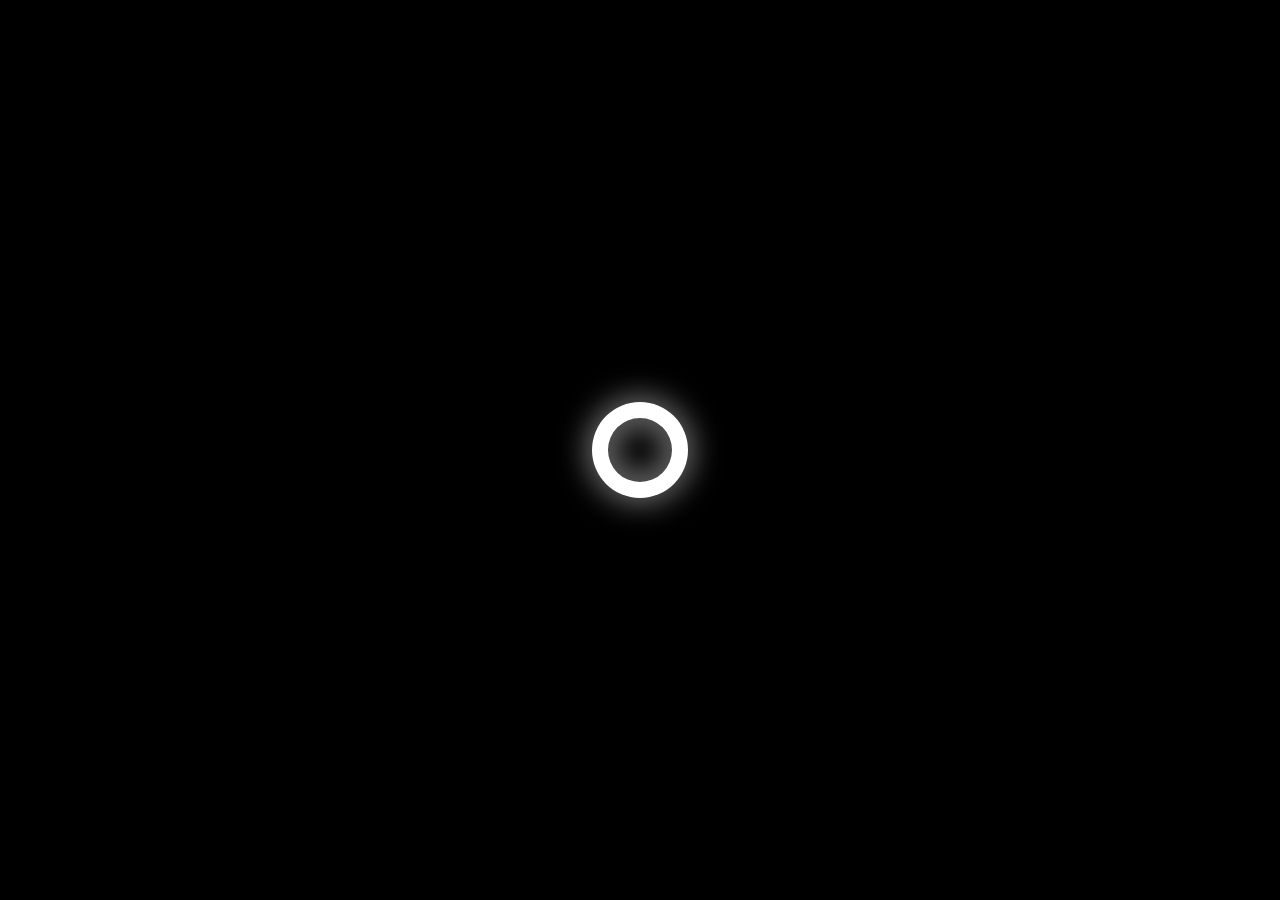
<file: index.html>
<!DOCTYPE html>
<html>

<head>
  <title>Portfolio</title>
  <link rel="stylesheet" type="text/css" href="css/index.css">
  <link rel="preconnect" href="https://fonts.googleapis.com">
<link rel="preconnect" href="https://fonts.gstatic.com" crossorigin>
<link href="https://fonts.googleapis.com/css2?family=Cabin+Sketch:wght@400;700&family=Chokokutai&family=Codystar:wght@300;400&family=Doto:wght@256&family=Londrina+Sketch&family=Major+Mono+Display&family=Monoton&family=Rubik+80s+Fade&family=Rubik+Glitch&family=Syne+Mono&family=Tourney:ital,wght@0,100..900;1,100..900&family=Underdog&display=swap" rel="stylesheet">
  <meta name="viewport" content="width=device-width, initial-scale=1.0">
</head>

<body>
   
  <section class="home"> 
    
    <div class="hero-container">
      <h1 class="heading hero glitch layers" data-text="基鲁贝尔·约纳斯">Kirubel Yonas</h1>
    </div>
    <div class="field">
      <h2 class="software">Full-Stack Developer</h2>
    </div>
    <a href="about.html" class ="link1" target="_blank">Discover more</a>
    
    <div class="definecontain me define" id="define">
      <p class="definecontent">
      Hello, I'm Kirubel! A versatile developer into projects ranging from operating system clones through to game development. Currently, I'm getting into C# for data structures and algorithms, but I have a good history with languages such as C++ and PHP.
      Please don't hesitate to reach out through my LinkedIn or connect on Discord@kirubelyonas</p><p class="more">more...</p>
      <div class="icon">
        <a href="https://t.me/LifeOfZubayer" class="telegram">
          <div>
            <svg xmlns="http://www.w3.org/2000/svg" width="20" height="20" fill="currentColor" class="bi bi-telegram" viewBox="0 0 16 16">
              <path d="M16 8A8 8 0 1 1 0 8a8 8 0 0 1 16 0M8.287 5.906q-1.168.486-4.666 2.01-.567.225-.595.442c-.03.243.275.339.69.47l.175.055c.408.133.958.288 1.243.294q.39.01.868-.32 3.269-2.206 3.374-2.23c.05-.012.12-.026.166.016s.042.12.037.141c-.03.129-1.227 1.241-1.846 1.817-.193.18-.33.307-.358.336a8 8 0 0 1-.188.186c-.38.366-.664.64.015 1.088.327.216.589.393.85.571.284.194.568.387.936.629q.14.092.27.187c.331.236.63.448.997.414.214-.02.435-.22.547-.82.265-1.417.786-4.486.906-5.751a1.4 1.4 0 0 0-.013-.315.34.34 0 0 0-.114-.217.53.53 0 0 0-.31-.093c-.3.005-.763.166-2.984 1.09"/>
            </svg>
          </div>
        </a>
        <a href="https://www.linkedin.com/in/kirubelyonas/" class="linkedin">
          <div>
            <svg xmlns="http://www.w3.org/2000/svg" width="20" height="20" fill="currentColor" class="bi bi-linkedin" viewBox="0 0 16 16">
              <path d="M0 1.146C0 .513.526 0 1.175 0h13.65C15.474 0 16 .513 16 1.146v13.708c0 .633-.526 1.146-1.175 1.146H1.175C.526 16 0 15.487 0 14.854zm4.943 12.248V6.169H2.542v7.225zm-1.2-8.212c.837 0 1.358-.554 1.358-1.248-.015-.709-.52-1.248-1.342-1.248S2.4 3.226 2.4 3.934c0 .694.521 1.248 1.327 1.248zm4.908 8.212V9.359c0-.216.016-.432.08-.586.173-.431.568-.878 1.232-.878.869 0 1.216.662 1.216 1.634v3.865h2.401V9.25c0-2.22-1.184-3.252-2.764-3.252-1.274 0-1.845.7-2.165 1.193v.025h-.016l.016-.025V6.169h-2.4c.03.678 0 7.225 0 7.225z"/>
            </svg>
          </div>
        </a>
        <a href="https://discord.com/users/1145355875654058125" class="discord">
          <div>
            <svg xmlns="http://www.w3.org/2000/svg" width="20" height="20" fill="currentColor" class="bi bi-discord" viewBox="0 0 16 16">
              <path d="M13.545 2.907a13.2 13.2 0 0 0-3.257-1.011.05.05 0 0 0-.052.025c-.141.25-.297.577-.406.833a12.2 12.2 0 0 0-3.658 0 8 8 0 0 0-.412-.833.05.05 0 0 0-.052-.025c-1.125.194-2.22.534-3.257 1.011a.04.04 0 0 0-.021.018C.356 6.024-.213 9.047.066 12.032q.003.022.021.037a13.3 13.3 0 0 0 3.995 2.02.05.05 0 0 0 .056-.019q.463-.63.818-1.329a.05.05 0 0 0-.01-.059l-.018-.011a9 9 0 0 1-1.248-.595.05.05 0 0 1-.02-.066l.015-.019q.127-.095.248-.195a.05.05 0 0 1 .051-.007c2.619 1.196 5.454 1.196 8.041 0a.05.05 0 0 1 .053.007q.121.1.248.195a.05.05 0 0 1-.004.085 8 8 0 0 1-1.249.594.05.05 0 0 0-.03.03.05.05 0 0 0 .003.041c.24.465.515.909.817 1.329a.05.05 0 0 0 .056.019 13.2 13.2 0 0 0 4.001-2.02.05.05 0 0 0 .021-.037c.334-3.451-.559-6.449-2.366-9.106a.03.03 0 0 0-.02-.019m-8.198 7.307c-.789 0-1.438-.724-1.438-1.612s.637-1.613 1.438-1.613c.807 0 1.45.73 1.438 1.613 0 .888-.637 1.612-1.438 1.612m5.316 0c-.788 0-1.438-.724-1.438-1.612s.637-1.613 1.438-1.613c.807 0 1.451.73 1.438 1.613 0 .888-.631 1.612-1.438 1.612"/>
            </svg>
          </div>
        </a>
        <a href="https://www.github.com/KirubelYonas" class="github">
          <svg xmlns="http://www.w3.org/2000/svg" width="20" height="20" fill="currentColor" class="bi bi-github" viewBox="0 0 16 16">
            <path d="M8 0C3.58 0 0 3.58 0 8c0 3.54 2.29 6.53 5.47 7.59.4.07.55-.17.55-.38 0-.19-.01-.82-.01-1.49-2.01.37-2.53-.49-2.69-.94-.09-.23-.48-.94-.82-1.13-.28-.15-.68-.52-.01-.53.63-.01 1.08.58 1.23.82.72 1.21 1.87.87 2.33.66.07-.52.28-.87.51-1.07-1.78-.2-3.64-.89-3.64-3.95 0-.87.31-1.59.82-2.15-.08-.2-.36-1.02.08-2.12 0 0 .67-.21 2.2.82.64-.18 1.32-.27 2-.27s1.36.09 2 .27c1.53-1.04 2.2-.82 2.2-.82.44 1.1.16 1.92.08 2.12.51.56.82 1.27.82 2.15 0 3.07-1.87 3.75-3.65 3.95.29.25.54.73.54 1.48 0 1.07-.01 1.93-.01 2.2 0 .21.15.46.55.38A8.01 8.01 0 0 0 16 8c0-4.42-3.58-8-8-8"/>
          </svg>
        </a>
      </div>
    </div>

    

    <div class="copyright"><p>@copyright&copy;2024</p></div>
    
    <div class="loader-wrapper">
      <div class="loader"></div>
    </div>
    <script>
      // Wait for the DOM to load
      document.addEventListener("DOMContentLoaded", function () {
        const loaderWrapper = document.querySelector(".loader-wrapper");
      
        // Set timeout to hide loader after 7 seconds
        setTimeout(() => {
          loaderWrapper.style.opacity = "0"; // Fade out
          loaderWrapper.style.transition = "opacity 0.5s ease";
        
          // Remove from DOM after fade out
          setTimeout(() => {
            loaderWrapper.style.display = "none";
          }, 500); // Match the transition duration
        }, 7000); // 7 seconds
      });
      
    </script>
    <div class="cursor-dot" data-cursor-dot></div>
    <div class="cursor-outline" data-cursor-outline></div>
  </section>

  <!-- Add jQuery here -->

  <script src="https://code.jquery.com/jquery-3.6.0.min.js"></script>

  <script>
    const cursorDot = document.querySelector("[data-cursor-dot]");
const cursorOut = document.querySelector("[data-cursor-outline]");

let timeout; // Define timeout at the correct scope

window.addEventListener("mousemove", function (e) {
  let posX = e.clientX; //fetch the client cursor vertical position
  let posY = e.clientY; // fetch the client cursor horizontal position

  // Move the cursor dot and outline
  cursorDot.style.left = posX + "px";
  cursorDot.style.top = posY + "px";

  cursorOut.style.left = posX + "px";
  cursorOut.style.top = posY + "px";

  // Ensure both cursors are visible
  cursorDot.style.display = "block";
  cursorOut.style.display = "block";

  // Clear any previous timeout to prevent immediate hiding
  clearTimeout(timeout);

  // Start a new timeout to hide the cursor after 1 second of inactivity
  timeout = setTimeout(() => {
    cursorDot.style.display = "none";
    cursorOut.style.display = "none";
  }, 1000); //in milliseconds
});

// Hide the cursor when the mouse leaves the window
document.addEventListener("mouseout", () => {
  cursorOut.style.display = "none";
  cursorDot.style.display = "none";
});

  </script>

  <script>
    // Select the element
const defineContain = document.querySelector('#define');  // Select by ID 'define'

// Define the initial and expanded text
const initialText = `<p class="first">Hello, I'm Kirubel! A versatile developer into projects ranging from operating system clones through to game development. Currently, I'm getting into C# for data structures and algorithms, but I have a good history with languages such as C++ and PHP. Please don't hesitate to reach out through my
  Please don't hesitate to reach out through my LinkedIn or connect on Discord@kirubelyonas <p class="more">more...</p>
  </p>
  <div class="icon">
        <a href="https://t.me/LifeOfZubayer" class="telegram">
          <div>
            <svg xmlns="http://www.w3.org/2000/svg" width="20" height="20" fill="currentColor" class="bi bi-telegram" viewBox="0 0 16 16">
              <path d="M16 8A8 8 0 1 1 0 8a8 8 0 0 1 16 0M8.287 5.906q-1.168.486-4.666 2.01-.567.225-.595.442c-.03.243.275.339.69.47l.175.055c.408.133.958.288 1.243.294q.39.01.868-.32 3.269-2.206 3.374-2.23c.05-.012.12-.026.166.016s.042.12.037.141c-.03.129-1.227 1.241-1.846 1.817-.193.18-.33.307-.358.336a8 8 0 0 1-.188.186c-.38.366-.664.64.015 1.088.327.216.589.393.85.571.284.194.568.387.936.629q.14.092.27.187c.331.236.63.448.997.414.214-.02.435-.22.547-.82.265-1.417.786-4.486.906-5.751a1.4 1.4 0 0 0-.013-.315.34.34 0 0 0-.114-.217.53.53 0 0 0-.31-.093c-.3.005-.763.166-2.984 1.09"/>
            </svg>
          </div>
        </a>
        <a href="https://www.linkedin.com/in/kirubelyonas/" class="linkedin">
          <div>
            <svg xmlns="http://www.w3.org/2000/svg" width="20" height="20" fill="currentColor" class="bi bi-linkedin" viewBox="0 0 16 16">
              <path d="M0 1.146C0 .513.526 0 1.175 0h13.65C15.474 0 16 .513 16 1.146v13.708c0 .633-.526 1.146-1.175 1.146H1.175C.526 16 0 15.487 0 14.854zm4.943 12.248V6.169H2.542v7.225zm-1.2-8.212c.837 0 1.358-.554 1.358-1.248-.015-.709-.52-1.248-1.342-1.248S2.4 3.226 2.4 3.934c0 .694.521 1.248 1.327 1.248zm4.908 8.212V9.359c0-.216.016-.432.08-.586.173-.431.568-.878 1.232-.878.869 0 1.216.662 1.216 1.634v3.865h2.401V9.25c0-2.22-1.184-3.252-2.764-3.252-1.274 0-1.845.7-2.165 1.193v.025h-.016l.016-.025V6.169h-2.4c.03.678 0 7.225 0 7.225z"/>
            </svg>
          </div>
        </a>
        <a href="https://discord.com/users/1145355875654058125" class="discord">
          <div>
            <svg xmlns="http://www.w3.org/2000/svg" width="20" height="20" fill="currentColor" class="bi bi-discord" viewBox="0 0 16 16">
              <path d="M13.545 2.907a13.2 13.2 0 0 0-3.257-1.011.05.05 0 0 0-.052.025c-.141.25-.297.577-.406.833a12.2 12.2 0 0 0-3.658 0 8 8 0 0 0-.412-.833.05.05 0 0 0-.052-.025c-1.125.194-2.22.534-3.257 1.011a.04.04 0 0 0-.021.018C.356 6.024-.213 9.047.066 12.032q.003.022.021.037a13.3 13.3 0 0 0 3.995 2.02.05.05 0 0 0 .056-.019q.463-.63.818-1.329a.05.05 0 0 0-.01-.059l-.018-.011a9 9 0 0 1-1.248-.595.05.05 0 0 1-.02-.066l.015-.019q.127-.095.248-.195a.05.05 0 0 1 .051-.007c2.619 1.196 5.454 1.196 8.041 0a.05.05 0 0 1 .053.007q.121.1.248.195a.05.05 0 0 1-.004.085 8 8 0 0 1-1.249.594.05.05 0 0 0-.03.03.05.05 0 0 0 .003.041c.24.465.515.909.817 1.329a.05.05 0 0 0 .056.019 13.2 13.2 0 0 0 4.001-2.02.05.05 0 0 0 .021-.037c.334-3.451-.559-6.449-2.366-9.106a.03.03 0 0 0-.02-.019m-8.198 7.307c-.789 0-1.438-.724-1.438-1.612s.637-1.613 1.438-1.613c.807 0 1.45.73 1.438 1.613 0 .888-.637 1.612-1.438 1.612m5.316 0c-.788 0-1.438-.724-1.438-1.612s.637-1.613 1.438-1.613c.807 0 1.451.73 1.438 1.613 0 .888-.631 1.612-1.438 1.612"/>
            </svg>
          </div>
        </a>
        <a href="https://www.github.com/KirubelYonas" class="github">
          <svg xmlns="http://www.w3.org/2000/svg" width="20" height="20" fill="currentColor" class="bi bi-github" viewBox="0 0 16 16">
            <path d="M8 0C3.58 0 0 3.58 0 8c0 3.54 2.29 6.53 5.47 7.59.4.07.55-.17.55-.38 0-.19-.01-.82-.01-1.49-2.01.37-2.53-.49-2.69-.94-.09-.23-.48-.94-.82-1.13-.28-.15-.68-.52-.01-.53.63-.01 1.08.58 1.23.82.72 1.21 1.87.87 2.33.66.07-.52.28-.87.51-1.07-1.78-.2-3.64-.89-3.64-3.95 0-.87.31-1.59.82-2.15-.08-.2-.36-1.02.08-2.12 0 0 .67-.21 2.2.82.64-.18 1.32-.27 2-.27s1.36.09 2 .27c1.53-1.04 2.2-.82 2.2-.82.44 1.1.16 1.92.08 2.12.51.56.82 1.27.82 2.15 0 3.07-1.87 3.75-3.65 3.95.29.25.54.73.54 1.48 0 1.07-.01 1.93-.01 2.2 0 .21.15.46.55.38A8.01 8.01 0 0 0 16 8c0-4.42-3.58-8-8-8"/>
          </svg>
        </a>
      </div>
`;

const expandedText = `
  <p class="needhelp">Stuck? just click here</p>

  <p class="paragrapgh first">Hello, I'm Kirubel! I am a technology enthusiast, developer, and a 17-year-old problem solver with an interest in digging into the limitless things possible with technology. Currently in Addis Ababa, I attend Indian International School, from which I will graduate in 2026. Most of my free time is dedicated toward learning more about programming, testing new stuff, or working on personal projectsin complement to this.</p>

<p class="paragrapgh second">Currently, I work on an OS, which challenges me to know much more about low-level programming and system functionalities. I'm  also studying C# Data Structures and Algorithms for good grounding that would go a long way toward any software and/or game development that I may want to do. Learning data structures has been fascinating, as it exposes you to how programs think from simple to complex systems.</p>

<p class="paragrapgh third">My technical skill set is eclectic, involving front-end and back-end web development, mobile app development, game design, and embedded  systems. I know such programming languages as C++, PHP, Kotlin, and some frameworks and tools: React, .NET, Docker, Firebase. I also like working with Arduino and exploring the world of IoT, which means combining hardware and software to create interactive projects.</p>

<p class="paragrapgh forth">Beyond coding, I am absolutely sure that learning never stops. This is because, for some time now, I have been able to extend the knowledge  in me through online platforms like SoloLearn and freeCodeCamp. Both have given me a very firm foundation in the basics of programming, inweb development, and even other more advanced things. I also look forward to working with other developers anytime, always up for any new projects involving game development, Arduino, or complex data structures.</p>

<p class="paragrapgh fifth">Otherwise, when I'm not working on projects, you'll find me studying the guts of Regex—it is fun for some of us!—bashing out code challenges, or playing around with new algorithms. Generally speaking, I enjoy a good challenge and don not mind getting down in the deep, nitty-gritty details of code for the sake of problem-solving or building.</p>

<p class="paragrapgh sixth">If you are interested in collaborating, discussing projects, or just sharing knowledge, feel free to connect with me. Let us  build something amazing together!</p>
`;

document.addEventListener("DOMContentLoaded", function () {
  const contents = document.querySelectorAll(".definecontent");

  contents.forEach(content => {
    // Attach event listeners for both touch and click
    content.addEventListener("click", toggleExpand);
    content.addEventListener("touchstart", toggleExpand);
  });

  function toggleExpand(event) {
    event.preventDefault();
    this.classList.toggle("expanded");
  }
});


// Add event listener for the 'click' event
defineContain.addEventListener('click', function() {
    // Toggle the 'expanded' class on click
    defineContain.classList.toggle('expanded');

    // Change the text based on whether the div is expanded or not
    if (defineContain.classList.contains('expanded')) {
        defineContain.innerHTML = expandedText;
    } else {
        defineContain.innerHTML = initialText;
    }
});

  </script>


  
</body>

</html>
</file>
<file: css/index.css>
@import url(https://fonts.googleapis.com/css?family=Work+Sans:400,300,700|Open+Sans:400italic,300italic);
@import url('https://fonts.googleapis.com/css2?family=Cabin+Sketch:wght@400;700&family=Chokokutai&family=Codystar:wght@300;400&family=Doto:wght@256&family=Londrina+Sketch&family=Major+Mono+Display&family=Monoton&family=Rubik+80s+Fade&family=Rubik+Glitch&family=Syne+Mono&family=Tourney:ital,wght@0,100..900;1,100..900&family=Underdog&display=swap');

* {
  margin: 0;
  padding: 0;
}

/* Global scrollbar styles for webkit-based browsers */
::-webkit-scrollbar {
  width: 12px;  /* Vertical scrollbar width */
  height: 12px; /* Horizontal scrollbar height */
}

::-webkit-scrollbar-track {
  background: #000; /* Dark track color (black) */
}

::-webkit-scrollbar-thumb {
  background: #333; /* Darker thumb color */
  border-radius: 10px; /* Rounded corners for thumb */
}

::-webkit-scrollbar-thumb:hover {
  background: #555; /* Slightly lighter thumb on hover */
}

::-webkit-scrollbar-corner {
  background: #000; /* Bottom corner where the scrollbars meet */
}

/* Firefox */
scrollbar {
  width: 12px;
  height: 12px;
}

scrollbar-track {
  background: #333;
  border-radius: 10px;
}

scrollbar-thumb {
  background: #262d31;
  border-radius: 10px;
}

scrollbar-thumb:hover {
  background: #27292a;
}

/* Applying the styles to the .definecontain element specifically */
.definecontain::-webkit-scrollbar {
  width: 12px;
}

.definecontain::-webkit-scrollbar-track {
  background: #2e2e2e;
}

.definecontain::-webkit-scrollbar-thumb {
  background: #434b4e;
}

.definecontain::-webkit-scrollbar-thumb:hover {
  background: #2c3032;
}

/* Optional - Firefox specific styles (use scrollbar-width and scrollbar-color) */
.definecontain {
  scrollbar-width: thin; /* Firefox specific */
  scrollbar-color: #080808 #2e2e2e; /* Thumb and track colors */
}

/* Add smooth transition for the scrollbar */
::-webkit-scrollbar-thumb {
  transition: background 0.3s ease-in-out; /* Smooth transition for thumb */
}

.cursor-dot {
  width: 15px;
  height: 15px;

  
  color: transparent;
  display: none;
}
.cursor-outline {
  width: 22px;
  height: 22px;
  border: 1px solid rgba(195, 195, 195, 0.743);
  display: none;
}
.cursor-dot,
.cursor-outline {
  position: fixed;
  top: 0;
  left: 0;
  transform: translate(-50%, -50%);
  border-radius: 50%;
  z-index: 200;
  pointer-events: none;
}

body {
  background-color: #fff;
  width: 100%;
  height: 100%;
  color: #ccc;
  overflow: hidden;
  cursor: none;
}

.doto-regular {
  font-family: "Doto", serif;
  font-optical-sizing: auto;
  font-weight: 400;
  font-style: normal;
  font-variation-settings:
    "ROND" 0;
}

.chokokutai-regular {
  font-family: "Chokokutai", system-ui;
  font-weight: 400;
  font-style: normal;
}


.rubik-80s-fade-regular {
  font-family: "Rubik 80s Fade", system-ui;
  font-weight: 400;
  font-style: normal;
}

.syne-mono-regular {
  font-family: "Syne Mono", monospace;
  font-weight: 400;
  font-style: normal;
}

.major-mono-display-regular {
  font-family: "Major Mono Display", monospace;
  font-weight: 400;
  font-style: normal;
}

.monoton-regular {
  font-family: "Monoton", sans-serif;
  font-weight: 400;
  font-style: normal;
}

.cabin-sketch-regular {
  font-family: "Cabin Sketch", sans-serif;
  font-weight: 400;
  font-style: normal;
}

.cabin-sketch-bold {
  font-family: "Cabin Sketch", sans-serif;
  font-weight: 700;
  font-style: normal;
}

.londrina-sketch-regular {
  font-family: "Londrina Sketch", sans-serif;
  font-weight: 400;
  font-style: normal;
}

.codystar-light {
  font-family: "Codystar", sans-serif;
  font-weight: 300;
  font-style: normal;
}

.codystar-regular {
  font-family: "Codystar", sans-serif;
  font-weight: 400;
  font-style: normal;
}

.rubik-glitch-regular {
  font-family: "Rubik Glitch", serif;
  font-weight: 400;
  font-style: normal;
}

.underdog-regular {
  font-family: "Underdog", system-ui;
  font-weight: 400;
  font-style: normal;
}

.tourney-regular {
  font-family: "Tourney", sans-serif;
  font-optical-sizing: auto;
  font-weight: 400;
  font-style: normal;
  font-variation-settings:
    "wdth" 100;
}

.hero-container {
  padding-left: 15%;
  padding-top: 150px;
  width: fit-content;
}

h1 {
  font-family: Doto, sans-serif;
  width: auto;
  height: auto;
  position: absolute;
  white-space: nowrap;
  animation: animated-text 4s steps(29,end) 1s 1 normal both;
    animation: paths 5s step-end infinite;

}

.home {
  width: auto;
  height: 100vh;
  position: sticky;
  background-image: url('https://i.ibb.co/0ht9mSy/noir-black-and-white-dark-lamp-light-4k-hd-nature.jpg');
  background-size: cover;
  background-position: center center;
}

.field {
  padding-left: 15%;
  padding-top: 20px;
  width: fit-content;
}

.software {
  color: #000000;
  font-family: "Rubik 80s Fade", sans-serif;
  font-size: xx-large;
  animation: fade-in 3s ease-in,
             neon 6s ease-in-out infinite ;
}


  /* Your original CSS */
  .definecontain {
    position: fixed;
    right: 5rem;
    top: 50%;
    z-index: 100;
    width: 40%;
    overflow: hidden;
    background: #272729;
    border: 0.5px solid #3a3838;
    border-radius: 0.5rem;
    box-shadow: 0px 0px 12px rgba(0, 0, 0, 0.12);
    font-size: 1.2rem;
    height: fit-content;
    margin-block: 1rem;
    margin-inline: auto;
    padding-block-start: 0.5rem;
    padding-inline: 1.5rem;
    transition: all 0.5s ease; /* Adds smooth transition */
    cursor: none; /* Make it clear that it's clickable */
  }

  .more {
    text-decoration: underline;
    float: right;
    width: 100%;
    text-align: right;
    font-size: 1.1rem;
    font-family: "Underdog", system-ui;
  }

  .more:hover {
    animation: neon 5s ease-in-out infinite;
    color: black;
  }

  .definecontain:hover {
    transform: scale(1.1); /* Slightly increase size on hover */
  }

  .definecontain.expanded {
    position: absolute;
    width: 100vw;
    height: 100vh;
    top: 0;
    right: 0;
    left: 0;
    font-family: "Londrina Sketch", sans-serif;
    border-radius: 0;
    box-shadow: none;
    --s: 25vmin;
    --p: calc(var(--s) / 2);
    --c1: rgb(43, 43, 43);
    --c2: rgb(32, 32, 33);
    --c3: rgb(0, 0, 0);
    --bg: var(--c3);
    --d: 8000ms;
    --e: cubic-bezier(0.76, 0, 0.24, 1);
    
    background-color: var(--bg);
    background-image:
      linear-gradient(45deg, var(--c1) 25%, transparent 25%),
      linear-gradient(-45deg, var(--c1) 25%, transparent 25%),
      linear-gradient(45deg, transparent 75%, var(--c2) 75%),
      linear-gradient(-45deg, transparent 75%, var(--c2) 75%);
    background-size: var(--s) var(--s);
    background-position: 
      calc(var(--p) *  1) calc(var(--p) *  0), 
      calc(var(--p) * -1) calc(var(--p) *  1), 
      calc(var(--p) *  1) calc(var(--p) * -1), 
      calc(var(--p) * -1) calc(var(--p) *  0);
    animation: 
      color var(--d) var(--e) infinite,
      position var(--d) var(--e) infinite;
  
  }
  
  .definecontain.expanded:hover {
    transform: none;
  }
/* Basic styles for each paragraph in the expanded state */
.paragrapgh {
  white-space: normal; /* Allow wrapping of text */
  word-wrap: break-word; /* Ensure long words break properly */
  line-height: 1.6; /* Increase line height for readability */
  margin: 0.5rem 0; /* Add vertical spacing between paragraphs */
  padding: 0.5rem; /* Add padding around each paragraph */
  box-sizing: border-box; /* Ensure padding is included in the width/height calculations */
}

/* Specifically for the expanded state */
.definecontain.expanded .paragrapgh {
  overflow-y: auto; /* Enable scrolling if content overflows */
  max-height: 85vh; /* Limit the max height to 85% of the viewport height */
  padding-right: 1rem; /* Add some padding for aesthetics */
  text-align: justify; /* Justify text for better alignment */
}

 

/* Optional: You can also set specific styles for each paragraph if you want to target them individually */
.definecontain.expanded .paragrapgh.first {
  color: #ffffff;
  padding-right: 10%;
}

.definecontain.expanded .paragrapgh.second, 
.definecontain.expanded .paragrapgh.third,
.definecontain.expanded .paragrapgh.forth,
.definecontain.expanded .paragrapgh.fifth,
.definecontain.expanded .paragrapgh.sixth {
  font-family: "Cabin Sketch", sans-serif;
  font-weight: 700;
  padding-right: 10%;
}


.needhelp {
  position: sticky;
  display: flex;
  align-items: right;
  justify-content: right;
  right: 100px;
  top: 0;
  padding-right: 50px;
  font-size: 0.4rem;
  font-family: "Monoton", serif;
  text-decoration: underline;
  animation: float 5s infinite;
}

.me {
  opacity: 1;
}

@media (prefers-reduced-motion: no-preference) {
  .me {
    -webkit-animation: fade-in 1.5s ease-out;
            animation: fade-in 1.5s ease-out;
    animation-composition: replace;
  }
  .definecontain {
      -webkit-animation: fade-in 1.5s ease-out;
              animation: fade-in 1.5s ease-out;
      animation-composition: replace;
  }
}

.define {
  color: #b8b2b2;
  font-family: "Syne Mono", monospace;
}

a {
  font-family: "Syne Mono", sans-serif;
  text-decoration: underline;}


.icon {
  width: fit-content;
  float: left;
  display: flex;
  position: relative;
}

.linkedin {
  width: fit-content;
  padding: 10px;
  color: #fff;

}

.linkedin:hover {
  color: #0A66C2;
}

.telegram {
  width: fit-content;
  padding: 10px;
  color: #fff;
}

.telegram:hover {
  color: #27A7E7;
}

.discord {
  width: fit-content;
  padding: 10px;
  color: #fff;
}

.discord:hover {
  color: #5865F2;
}

.github {
  width: fit-content;
  padding: 10px;
  color: #fff;
}

.github:hover {
  color: #000000;
}

:root {
  --shadow-color: #ffffff;
  --shadow-color-light: rgb(187, 187, 187);
}

/* ====================================
Loader
==================================== */
/* Loader wrapper to center the loader and cover the entire page */
.loader-wrapper { /* Added for full-page black background and centering */
  position: fixed; /* Keeps the loader in place while scrolling */
  top: 0;
  left: 0;
  width: 100%;
  height: 100%;
  background-color: rgba(0, 0, 0); /* Black background with slight transparency */
  display: flex; /* Flexbox to align items centrally */
  align-items: center; /* Center vertically */
  justify-content: center; /* Center horizontally */
  z-index: 9999; /* Ensures it's above all other elements */
}

.loader {
  position: relative;
  display: flex;
  align-items: center;
  justify-content: center;
  width: 100%;
  max-width: 6rem;
  margin-top: 3rem;
  margin-bottom: 3rem;
}
.loader:before,
.loader:after {
  content: "";
  position: absolute;
  border-radius: 50%;
  animation: pulsOut 1.8s ease-in-out infinite;
  filter: drop-shadow(0 0 1rem rgba(255, 255, 255, 0.75));
}
.loader:before {
  width: 100%;
  padding-bottom: 100%;
  box-shadow: inset 0 0 0 1rem #fff;
  animation-name: pulsIn;
}
.loader:after {
  width: calc(100% - 2rem);
  padding-bottom: calc(100% - 2rem);
  box-shadow: 0 0 0 0 #fff;
}

@keyframes pulsIn {
  0% {
    box-shadow: inset 0 0 0 1rem #fff;
    opacity: 1;
  }
  50%, 100% {
    box-shadow: inset 0 0 0 0 #fff;
    opacity: 0;
  }
}

@keyframes pulsOut {
  0%, 50% {
    box-shadow: 0 0 0 0 #fff;
    opacity: 0;
  }
  100% {
    box-shadow: 0 0 0 1rem #fff;
    opacity: 1;
  }
}
    


    
/* ====================================
Glitch 
==================================== */
.hero {
  font-size: clamp(20px, 5vw, 50px);
  line-height: 1;
  display: inline-block;
  color: #fff;
  z-index: 2;
  /* Bright things in dark environments usually cast that light, giving off a glow */
  filter: drop-shadow(0 1px 3px);
}



.layers {
  position: relative;
}

.layers::before,
.layers::after {
  content: attr(data-text);
  position: absolute;
  width: 110%;
  z-index: -1;
}

.layers::before {
  top: 10px;
  left: 15px;
  color: #580d0d;
}

.layers::after {
  top: 10px;
  left: -15px;
  color: #11173f;
}

.single-path {
  clip-path: polygon(
    0% 12%,
    53% 12%,
    53% 26%,
    25% 26%,
    25% 86%,
    31% 86%,
    31% 0%,
    53% 0%,
    53% 84%,
    92% 84%,
    92% 82%,
    70% 82%,
    70% 29%,
    78% 29%,
    78% 65%,
    69% 65%,
    69% 66%,
    77% 66%,
    77% 45%,
    85% 45%,
    85% 26%,
    97% 26%,
    97% 28%,
    84% 28%,
    84% 34%,
    54% 34%,
    54% 89%,
    30% 89%,
    30% 58%,
    83% 58%,
    83% 5%,
    68% 5%,
    68% 36%,
    62% 36%,
    62% 1%,
    12% 1%,
    12% 34%,
    60% 34%,
    60% 57%,
    98% 57%,
    98% 83%,
    1% 83%,
    1% 53%,
    91% 53%,
    91% 84%,
    8% 84%,
    8% 83%,
    4% 83%
  );
}

.paths {
  animation: paths 5s step-end infinite;
}

@keyframes paths {
  0% {
    clip-path: polygon(
      0% 43%,
      83% 43%,
      83% 22%,
      23% 22%,
      23% 24%,
      91% 24%,
      91% 26%,
      18% 26%,
      18% 83%,
      29% 83%,
      29% 17%,
      41% 17%,
      41% 39%,
      18% 39%,
      18% 82%,
      54% 82%,
      54% 88%,
      19% 88%,
      19% 4%,
      39% 4%,
      39% 14%,
      76% 14%,
      76% 52%,
      23% 52%,
      23% 35%,
      19% 35%,
      19% 8%,
      36% 8%,
      36% 31%,
      73% 31%,
      73% 16%,
      1% 16%,
      1% 56%,
      50% 56%,
      50% 8%
    );
  }

  5% {
    clip-path: polygon(
      0% 29%,
      44% 29%,
      44% 83%,
      94% 83%,
      94% 56%,
      11% 56%,
      11% 64%,
      94% 64%,
      94% 70%,
      88% 70%,
      88% 32%,
      18% 32%,
      18% 96%,
      10% 96%,
      10% 62%,
      9% 62%,
      9% 84%,
      68% 84%,
      68% 50%,
      52% 50%,
      52% 55%,
      35% 55%,
      35% 87%,
      25% 87%,
      25% 39%,
      15% 39%,
      15% 88%,
      52% 88%
    );
  }

  30% {
    clip-path: polygon(
      0% 53%,
      93% 53%,
      93% 62%,
      68% 62%,
      68% 37%,
      97% 37%,
      97% 89%,
      13% 89%,
      13% 45%,
      51% 45%,
      51% 88%,
      17% 88%,
      17% 54%,
      81% 54%,
      81% 75%,
      79% 75%,
      79% 76%,
      38% 76%,
      38% 28%,
      61% 28%,
      61% 12%,
      55% 12%,
      55% 62%,
      68% 62%,
      68% 51%,
      0% 51%,
      0% 92%,
      63% 92%,
      63% 4%,
      65% 4%
    );
  }

  45% {
    clip-path: polygon(
      0% 33%,
      2% 33%,
      2% 69%,
      58% 69%,
      58% 94%,
      55% 94%,
      55% 25%,
      33% 25%,
      33% 85%,
      16% 85%,
      16% 19%,
      5% 19%,
      5% 20%,
      79% 20%,
      79% 96%,
      93% 96%,
      93% 50%,
      5% 50%,
      5% 74%,
      55% 74%,
      55% 57%,
      96% 57%,
      96% 59%,
      87% 59%,
      87% 65%,
      82% 65%,
      82% 39%,
      63% 39%,
      63% 92%,
      4% 92%,
      4% 36%,
      24% 36%,
      24% 70%,
      1% 70%,
      1% 43%,
      15% 43%,
      15% 28%,
      23% 28%,
      23% 71%,
      90% 71%,
      90% 86%,
      97% 86%,
      97% 1%,
      60% 1%,
      60% 67%,
      71% 67%,
      71% 91%,
      17% 91%,
      17% 14%,
      39% 14%,
      39% 30%,
      58% 30%,
      58% 11%,
      52% 11%,
      52% 83%,
      68% 83%
    );
  }

  76% {
    clip-path: polygon(
      0% 26%,
      15% 26%,
      15% 73%,
      72% 73%,
      72% 70%,
      77% 70%,
      77% 75%,
      8% 75%,
      8% 42%,
      4% 42%,
      4% 61%,
      17% 61%,
      17% 12%,
      26% 12%,
      26% 63%,
      73% 63%,
      73% 43%,
      90% 43%,
      90% 67%,
      50% 67%,
      50% 41%,
      42% 41%,
      42% 46%,
      50% 46%,
      50% 84%,
      96% 84%,
      96% 78%,
      49% 78%,
      49% 25%,
      63% 25%,
      63% 14%
    );
  }

  90% {
    clip-path: polygon(
      0% 41%,
      13% 41%,
      13% 6%,
      87% 6%,
      87% 93%,
      10% 93%,
      10% 13%,
      89% 13%,
      89% 6%,
      3% 6%,
      3% 8%,
      16% 8%,
      16% 79%,
      0% 79%,
      0% 99%,
      92% 99%,
      92% 90%,
      5% 90%,
      5% 60%,
      0% 60%,
      0% 48%,
      89% 48%,
      89% 13%,
      80% 13%,
      80% 43%,
      95% 43%,
      95% 19%,
      80% 19%,
      80% 85%,
      38% 85%,
      38% 62%
    );
  }

  1%,
  7%,
  33%,
  47%,
  78%,
  93% {
    clip-path: none;
  }
}



@keyframes movement {
  0% {
    top: 0px;
    left: -20px;
  }

  15% {
    top: 10px;
    left: 10px;
  }

  60% {
    top: 5px;
    left: -10px;
  }

  75% {
    top: -5px;
    left: 20px;
  }

  100% {
    top: 10px;
    left: 5px;
  }
}



@keyframes opacity {
  0% {
    opacity: 0.1;
  }

  5% {
    opacity: 0.7;
  }

  30% {
    opacity: 0.4;
  }

  45% {
    opacity: 0.6;
  }

  76% {
    opacity: 0.4;
  }

  90% {
    opacity: 0.8;
  }

  1%,
  7%,
  33%,
  47%,
  78%,
  93% {
    opacity: 0;
  }
}

@keyframes font {
  0% {
    font-weight: 100;
    color: #e0287d;
    filter: blur(3px);
  }

  20% {
    font-weight: 500;
    color: #fff;
    filter: blur(0);
  }

  50% {
    font-weight: 300;
    color: #1bc7fb;
    filter: blur(2px);
  }

  60% {
    font-weight: 700;
    color: #fff;
    filter: blur(0);
  }

  90% {
    font-weight: 500;
    color: #e0287d;
    filter: blur(6px);
  }
}


.glitch::before {
  animation: paths 10s step-end infinite, opacity 5s step-end infinite,
    font 8s step-end infinite, movement 10s step-end infinite;
}

.glitch::after {
  animation: paths 10s step-end infinite, opacity 5s step-end infinite,
    font 7s step-end infinite, movement 8s step-end infinite;
}



/* ====================================
Animation keyframes
==================================== */

@keyframes scrollBackground {
  0% {
    background-position: 0 0, 0 0, 0 0;
  }
  100% {
    background-position: -200% 0, -300% 0, -400% 0; /* Scroll backgrounds at different speeds */
  }
}

@keyframes color {
  0%, 25% {
    --bg: var(--c3);
  }
  26%, 50% {
    --bg: var(--c1);
  }
  51%, 75% {
    --bg: var(--c3);
  }
  76%, 100% {
    --bg: var(--c2);
  }
}

@keyframes position {
  0% {
    background-position: 
      calc(var(--p) *  1) calc(var(--p) *  0), 
      calc(var(--p) * -1) calc(var(--p) *  1), 
      calc(var(--p) *  1) calc(var(--p) * -1), 
      calc(var(--p) * -1) calc(var(--p) *  0);
  }
  25% {
    background-position: 
      calc(var(--p) *  1) calc(var(--p) *  4), 
      calc(var(--p) * -1) calc(var(--p) *  5), 
      calc(var(--p) *  1) calc(var(--p) *  3), 
      calc(var(--p) * -1) calc(var(--p) *  4);
  }
  50% {
    background-position: 
      calc(var(--p) *  3) calc(var(--p) * 8), 
      calc(var(--p) * -3) calc(var(--p) * 9), 
      calc(var(--p) *  2) calc(var(--p) * 7), 
      calc(var(--p) * -2) calc(var(--p) * 8);
  }
  75% {
    background-position: 
      calc(var(--p) *  3) calc(var(--p) * 12), 
      calc(var(--p) * -3) calc(var(--p) * 13), 
      calc(var(--p) *  2) calc(var(--p) * 11), 
      calc(var(--p) * -2) calc(var(--p) * 12);
  }
  100% {    
    background-position: 
      calc(var(--p) *  5) calc(var(--p) * 16), 
      calc(var(--p) * -5) calc(var(--p) * 17), 
      calc(var(--p) *  5) calc(var(--p) * 15), 
      calc(var(--p) * -5) calc(var(--p) * 16);
  }
}

@keyframes scrollBackground {
  0% {
    background-position: 0 0, 0 0, 0 0;
  }
  100% {
    background-position: -200% 0, -300% 0, -400% 0; /* Scroll backgrounds at different speeds */
  }
}

@keyframes borderanimation {
  0% {
    border-right: #fff 0px solid;
    border-left: #fff 0px solid;
  }
  50% {
    border-right: #fff 1px solid;
    border-bottom: #fff 1px solid;
  }
  100% {
    border-right: #fff 2px solid;
    border-bottom: #fff 2px solid;
  }
}


@keyframes neon {
  0% {
    text-shadow: -1px -1px 1px var(--shadow-color-light), -1px 1px 1px var(--shadow-color-light), 1px -1px 1px var(--shadow-color-light), 1px 1px 1px var(--shadow-color-light),
    0 0 3px var(--shadow-color-light), 0 0 10px var(--shadow-color-light), 0 0 20px var(--shadow-color-light),
    0 0 30px var(--shadow-color), 0 0 40px var(--shadow-color), 0 0 50px var(--shadow-color), 0 0 70px var(--shadow-color), 0 0 100px var(--shadow-color), 0 0 200px var(--shadow-color);
  }
  50% {
    text-shadow: -1px -1px 1px var(--shadow-color-light), -1px 1px 1px var(--shadow-color-light), 1px -1px 1px var(--shadow-color-light), 1px 1px 1px var(--shadow-color-light),
    0 0 5px var(--shadow-color-light), 0 0 15px var(--shadow-color-light), 0 0 25px var(--shadow-color-light),
    0 0 40px var(--shadow-color), 0 0 50px var(--shadow-color), 0 0 60px var(--shadow-color), 0 0 80px var(--shadow-color), 0 0 110px var(--shadow-color), 0 0 210px var(--shadow-color);
  }
  100% {
    text-shadow: -1px -1px 1px var(--shadow-color-light), -1px 1px 1px var(--shadow-color-light), 1px -1px 1px var(--shadow-color-light), 1px 1px 1px var(--shadow-color-light),
    0 0 3px var(--shadow-color-light), 0 0 10px var(--shadow-color-light), 0 0 20px var(--shadow-color-light),
    0 0 30px var(--shadow-color), 0 0 40px var(--shadow-color), 0 0 50px var(--shadow-color), 0 0 70px var(--shadow-color), 0 0 100px var(--shadow-color), 0 0 200px var(--shadow-color);
  }
}

@-webkit-keyframes fade-in {
  0% {
    transform: translateY(50px);
    opacity: 0;
  }
}

@keyframes fade-in {
  0% {
    transform: translateY(50px);
    opacity: 0;
  }
}

@keyframes animated-text{
  from{width: 0;}
  to{width: 472px;}
}

@keyframes float {
  0% {
      transform: translateY(0);
  }

  50% {
      transform: translateY(20px);
  }

  100% {
      transform: translateY(0);  
  }
}

.home .link1{
  font-family: "Work Sans", sans-serif;
  color: #fff;
  font-weight: 300;
  font-size: 12px;
  text-transform: uppercase;
  text-decoration: none;
  position: absolute;
  z-index: 10;
  top:50px;
  right:50px;
  padding-bottom: 3px;
  border-bottom: 1px solid #fff;
  cursor: none;
}

.copyright {
  font-size: xx-small;
  font-family: "Tourney", sans-serif;
  right: 0;
  bottom: 5px;
  width: fit-content;
  position: fixed;
  justify-content: center;
  align-items: center;
}

.container {
  width: 90%;
  height: auto; /* Adjust to allow responsiveness */
  margin: 0 auto;
}
/* Extra small devices (portrait phones, less than 576px) */
@media (max-width: 575.98px) {
  body {
    font-size: 14px;
  }

  .home {
    width: auto;
    height: 100vh;
    position: sticky;
    background-size: cover;
    background-position: center center;
  }

  .container {
    width: 95%;
  }

  .glitch::before {
    animation: none;
  }
  
  .glitch::after {
    animation: none;
  }

  
.layers {
  position: relative;
}

.layers::before,
.layers::after {
  content: none;
  position: absolute;
  width: 110%;
  z-index: -1;
}

.layers::before {
  top: 10px;
  left: 15px;
  color: #000000;
}

.layers::after {
  top: 10px;
  left: -15px;
  color: #000000;
}


  h1 {
    animation: none;
  }

  .software {
    font-size: x-large;
    animation: none;
    color: #ffffff;
  }

  .copyright {
    font-size: 0.4rem;
  }

  .definecontain {
    font-size: 10px;
    width: 80%; /* Full width */
    text-align: center; /* Centers the content horizontally */
    position: fixed; /* Ensures positioning relative to parent */
    top: 55%; /* Vertically centers it */
    left: 0;
    right: 0; /* Horizontally centers it */
    padding: 20px;
    animation: none;
  }

  .more {
    font-size: 0.7rem;
  }

  .more:hover {
    animation: none;
    color: #ffffff;
  }
  
  .definecontain:hover {
    transform: none;
  }

  .definecontain.expanded {
    background-color: rgb(43, 43, 43);
    --c1: rgb(43, 43, 43);
    --c2: rgb(43, 43, 43);
    --c3: rgb(43, 43, 43);
    font-size: 0.4rem; /* Increased font size for expanded state */
    animation: none;
  }

  .definecontain.expanded .paragrapgh.first {
    font-size: 0.6rem;
  }

  
.definecontain.expanded .paragrapgh.second, 
.definecontain.expanded .paragrapgh.third,
.definecontain.expanded .paragrapgh.forth,
.definecontain.expanded .paragrapgh.fifth,
.definecontain.expanded .paragrapgh.sixth {
  font-size: 0.47rem;
}

  .definecontain.expanded:hover {
    transform: none;
  }
}

/* Small devices (landscape phones, 576px and up) */
@media (min-width: 576px) and (max-width: 767.98px) {
  body {
    font-size: 15px;
  }

  .container {
    width: 90%;
  }

  .definecontain {
    font-size: 10px;
    width: 80%; /* Full width */
    text-align: center; /* Centers the content horizontally */
    position: fixed; /* Ensures positioning relative to parent */
    top: 55%; /* Vertically centers it */
    left: 0;
    right: 0; /* Horizontally centers it */
    padding: 20px;
  }

  .more {
    font-size: 0.7rem;
  }
  .definecontain:hover {
    transform: none;
  }

  .definecontain.expanded {
    font-size: 0.5rem; /* Increased font size for expanded state */
  }

  .definecontain.expanded .paragrapgh.first {
    font-size: 0.9rem;
  }

  
.definecontain.expanded .paragrapgh.second, 
.definecontain.expanded .paragrapgh.third,
.definecontain.expanded .paragrapgh.forth,
.definecontain.expanded .paragrapgh.fifth,
.definecontain.expanded .paragrapgh.sixth {
  font-size: 0.5rem;
}

  .definecontain.expanded:hover {
    transform: none;
  }
}

/* Medium devices (tablets, 768px and up) */
@media (min-width: 768px) and (max-width: 991.98px) {
  body {
    font-size: 16px;
  }

  .container {
    width: 85%;
  }

  .definecontain {
    font-size: 10px;
    width: 80%; /* Full width */
    text-align: center; /* Centers the content horizontally */
    position: fixed; /* Ensures positioning relative to parent */
    top: 55%; /* Vertically centers it */
    left: 0;
    right: 0; /* Horizontally centers it */
    padding: 20px;
  }

  .more {
    font-size: 0.7rem;
  }
  .definecontain:hover {
    transform: none;
  }

  .definecontain.expanded {
    font-size: 0.5rem; /* Increased font size for expanded state */
  }

  .definecontain.expanded .paragrapgh.first {
    font-size: 0.9rem;
  }

  
.definecontain.expanded .paragrapgh.second, 
.definecontain.expanded .paragrapgh.third,
.definecontain.expanded .paragrapgh.forth,
.definecontain.expanded .paragrapgh.fifth,
.definecontain.expanded .paragrapgh.sixth {
  font-size: 0.8rem;
}

  .definecontain.expanded:hover {
    transform: none;
  }
}

/* Large devices (desktops, 992px and up) */
@media (min-width: 992px) and (max-width: 1199.98px) {
  body {
    font-size: 17px;
  }

  .container {
    width: 80%;
  }
}

/* Extra large devices (large desktops, 1200px and up) */
@media (min-width: 1200px) {
  body {
    font-size: 18px;
  }

  .container {
    width: 75%;
  }
}
</file>
